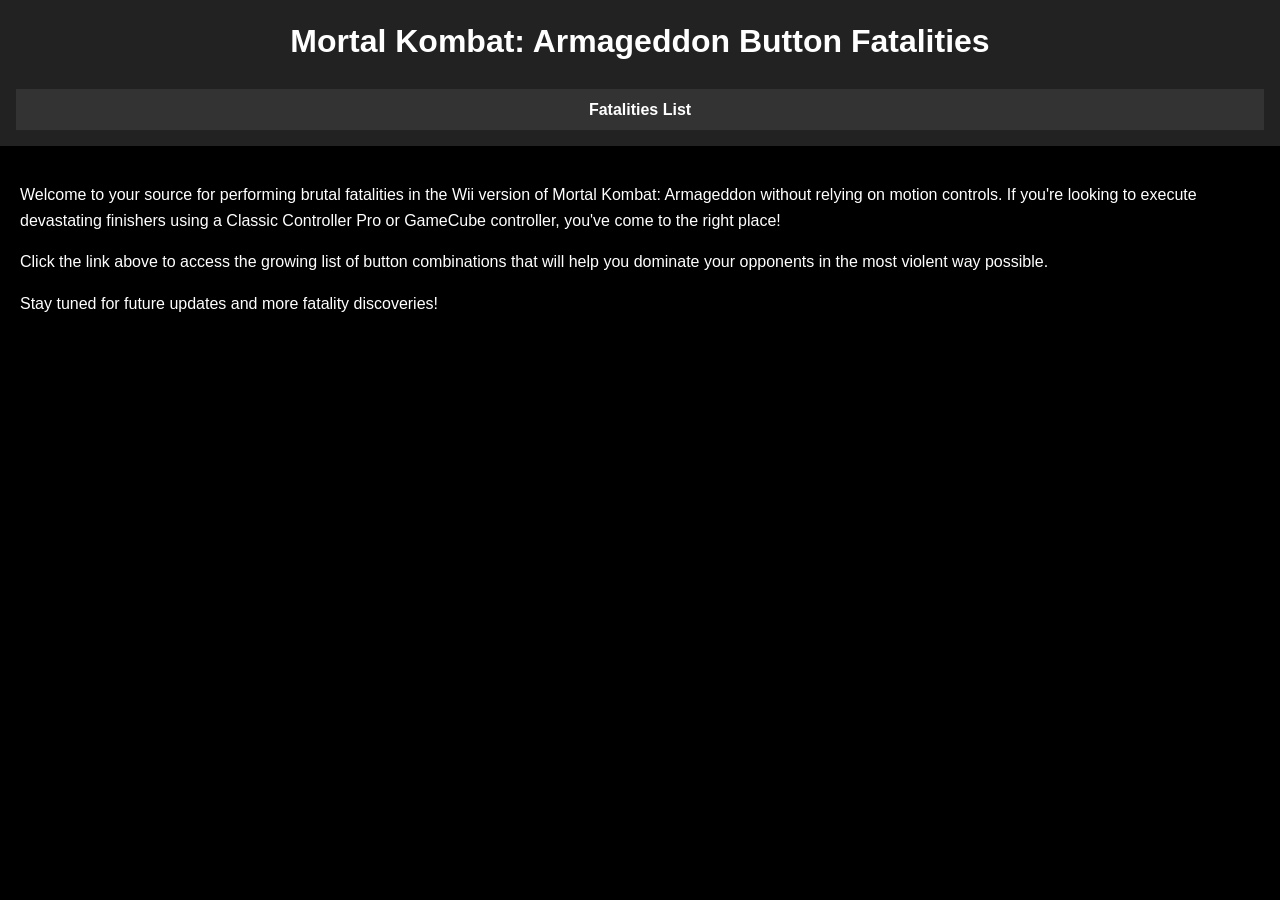
<file: index.html>
<!DOCTYPE html>
<html lang="en">
<head>
    <meta charset="UTF-8">
    <meta name="viewport" content="width=device-width, initial-scale=1.0">
    <title>Mortal Kombat: Armageddon Button Fatalities</title>
    <link rel="stylesheet" href="style.css">
</head>
<body>
    <header>
        <h1>Mortal Kombat: Armageddon Button Fatalities</h1>
        <nav>
            <ul>
                <li><a href="fatalities.html">Fatalities List</a></li>
            </ul>
        </nav>
    </header>
    <main>
        <p>Welcome to your source for performing brutal fatalities in the Wii version of Mortal Kombat: Armageddon without relying on motion controls. If you're looking to execute devastating finishers using a Classic Controller Pro or GameCube controller, you've come to the right place!</p>
        <p>Click the link above to access the growing list of button combinations that will help you dominate your opponents in the most violent way possible.</p>
        <p>Stay tuned for future updates and more fatality discoveries!</p>
    </main>
</body>
</html>
</file>
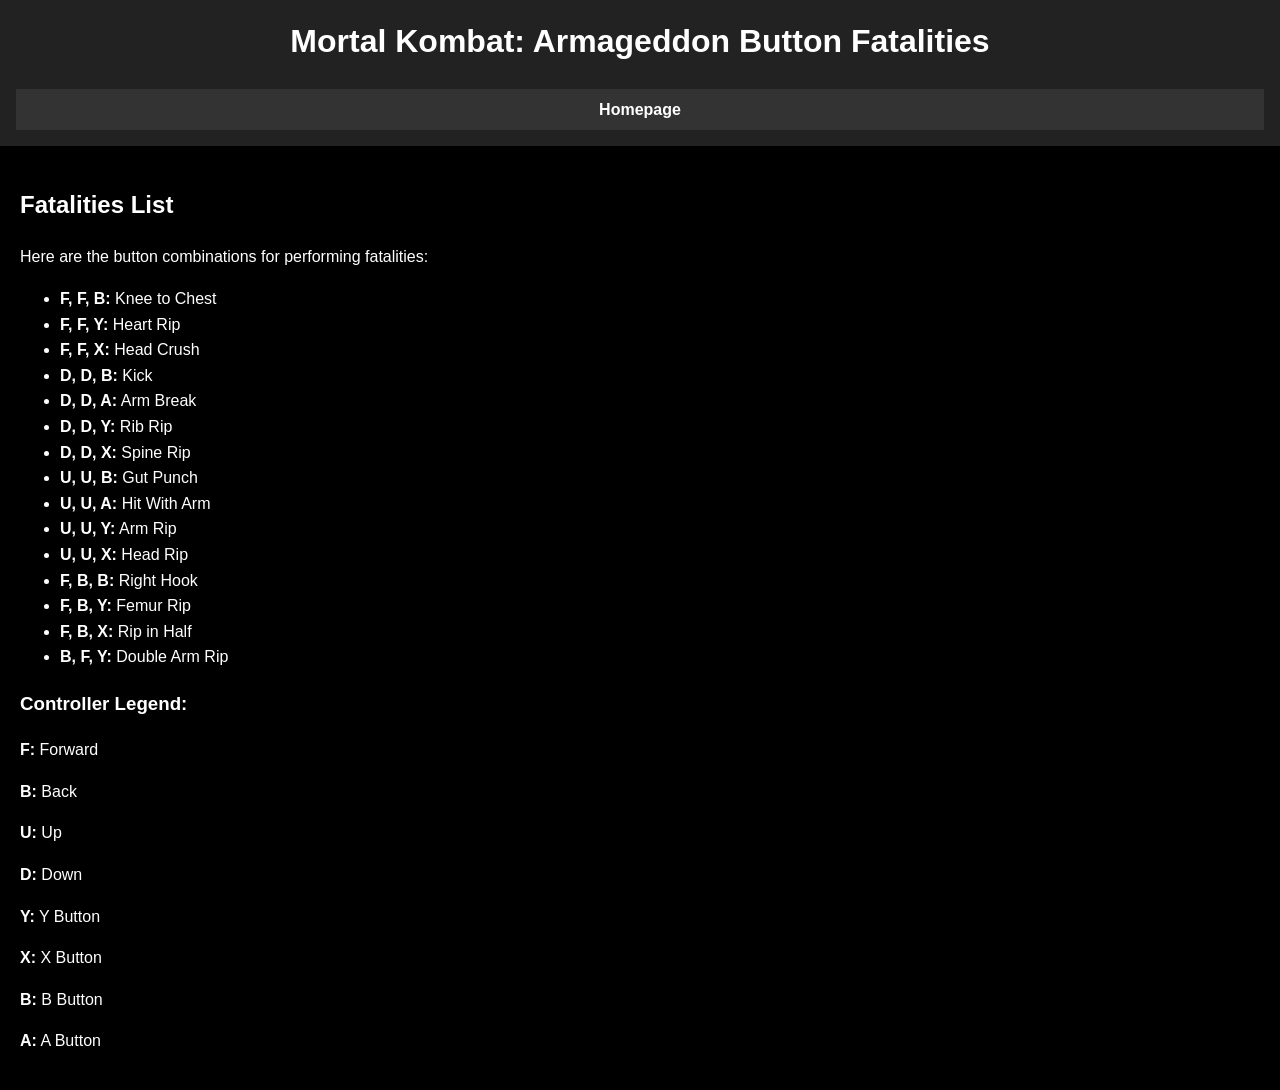
<file: fatalities.html>
<!DOCTYPE html>
<html lang="en">
<head>
    <meta charset="UTF-8">
    <meta name="viewport" content="width=device-width, initial-scale=1.0">
    <title>MKA Button Fatalities - List</title>
    <link rel="stylesheet" href="style.css">
</head>
<body>
    <header>
        <h1>Mortal Kombat: Armageddon Button Fatalities</h1>
        <nav>
            <ul>
                <li><a href="index.html">Homepage</a></li>
            </ul>
        </nav>
    </header>
    <main>
        <h2>Fatalities List</h2>
        <p>Here are the button combinations for performing fatalities:</p>
        <ul>
            <li><strong>F, F, B:</strong> Knee to Chest</li>
            <li><strong>F, F, Y:</strong> Heart Rip</li>
            <li><strong>F, F, X:</strong> Head Crush</li>
            <li><strong>D, D, B:</strong> Kick</li>
            <li><strong>D, D, A:</strong> Arm Break</li>
            <li><strong>D, D, Y:</strong> Rib Rip</li>
            <li><strong>D, D, X:</strong> Spine Rip</li>
            <li><strong>U, U, B:</strong> Gut Punch</li>
            <li><strong>U, U, A:</strong> Hit With Arm</li>
            <li><strong>U, U, Y:</strong> Arm Rip</li>
            <li><strong>U, U, X:</strong> Head Rip</li>
            <li><strong>F, B, B:</strong> Right Hook</li>
            <li><strong>F, B, Y:</strong> Femur Rip</li>
            <li><strong>F, B, X:</strong> Rip in Half</li>
            <li><strong>B, F, Y:</strong> Double Arm Rip</li>
        </ul>
        <h3>Controller Legend:</h3>
        <p><strong>F:</strong> Forward</p>
        <p><strong>B:</strong> Back</p>
        <p><strong>U:</strong> Up</p>
        <p><strong>D:</strong> Down</p>
        <p><strong>Y:</strong> Y Button</p>
        <p><strong>X:</strong> X Button</p>
        <p><strong>B:</strong> B Button</p>
        <p><strong>A:</strong> A Button</p>
    </main>
    </body>
</html>
</file>
<file: style.css>
body {
    background-color: #000; /* Black background */
    color: #fff; /* White text */
    font-family: sans-serif; /* A simple, readable font */
    margin: 0;
    padding: 0;
    line-height: 1.6; /* Improves text readability */
}

header {
    background-color: #222; /* Slightly darker header background */
    padding: 1em;
    text-align: center;
}

header h1 {
    margin-top: 0;
}

nav {
    background-color: #333; /* Another slightly darker shade for navigation */
    padding: 0.5em;
    text-align: center;
}

nav ul {
    list-style: none;
    padding: 0;
    margin: 0;
}

nav ul li {
    display: inline;
    margin: 0 1em;
}

nav ul li a {
    color: #fff;
    text-decoration: none;
    font-weight: bold; /* Make navigation links bold */
}

main {
    padding: 20px;
}

main h2, main h3 {
    color: #fff;
}

main strong {
    font-weight: bold; /* Ensure the fatality inputs are bold */
    color: #fff; /* Keep the bold text white */
}

main a {
    color: #ddd; /* A slightly lighter white for links in the main content */
    text-decoration: underline;
}

footer {
    background-color: #222;
    color: #aaa; /* A softer white for the footer text */
    text-align: center;
    padding: 1em 0;
    position: fixed; /* Keep the footer at the bottom */
    bottom: 0;
    width: 100%;
}
</file>
